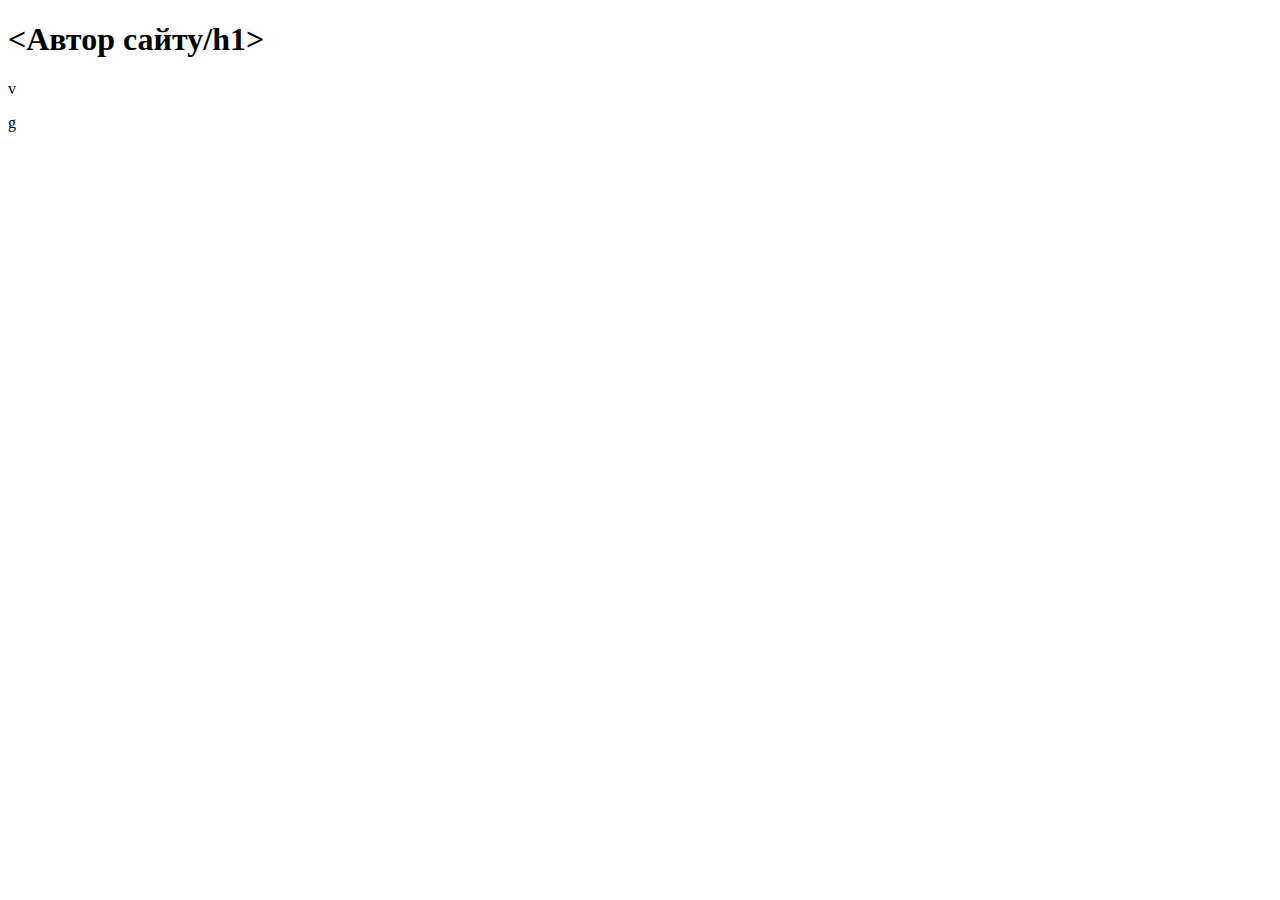
<file: site/Author.html>
<!DOCTYPE html>
<html lang="uk">
<head>
    <meta charset="UTF-8">
      <meta name="viewport" content="width=device-width, initial-scale=1.0">
    <title>Author site</title>
</head>
<body>
  <header>
    <h1 id="avs" ><Автор сайту/h1>
  </header>v
  <nav>
    <menu type="toolbar"></menu>
  </nav>
  <section>
    <article>
      <div class="first">
        <div>
          <p></p>
        </div>
        <div>
          <p></p>
        </div>
        <div>
          <p></p>
        </div>
        <div>
          <p></p>
        </div>
        <div>
          <p></p>
        </div>
      </div>
    </article>
    <article>
      <div class="first">
        <div>
          <p></p>
        </div>
        <div>
          <p></p>
        </div>
        <div>
          <p></p>
        </div>
        <div>
          <p></p>
        </div>
        <div>
          <p></p>
        </div>
      </div>
    </article>
    <article>
      <div class="first">
        <div>
          <p></p>
        </div>
        <div>
          <p></p>
        </div>
        <div>
          <p></p>
        </div>
        <div>
          <p></p>
        </div>
        <div>
          <p></p>
        </div>
      </div>
    </article>
    <article>
      <div class="first">
        <div>
          <p></p>
        </div>
        <div>
          <p></p>
        </div>
        <div>
          <p></p>
        </div>
        <div>
          <p></p>
        </div>
        <div>
          <p></p>
        </div>
      </div>
    </article>
  </section>
  <section>
    <article>
      <div class="first">
        <div>
          <p></p>
        </div>
        <div>
          <p></p>
        </div>
        <div>
          <p></p>
        </div>
        <div>
          <p></p>
        </div>
        <div>
          <p></p>
        </div>
      </div>
    </article>
    <article>
      <div class="first">
        <div>
          <p></p>
        </div>
        <div>
          <p></p>
        </div>
        <div>
          <p></p>
        </div>
        <div>
          <p></p>
        </div>
        <div>
          <p></p>
        </div>
      </div>
    </article>
    <article>
      <div class="first">
        <div>
          <p></p>
        </div>
        <div>
          <p></p>
        </div>
        <div>
          <p></p>
        </div>
        <div>
          <p></p>
        </div>
        <div>
          <p></p>
        </div>
      </div>
    </article>
    <article>
      <div class="first">
        <div>
          <p></p>
        </div>
        <div>
          <p></p>
        </div>
        <div>
          <p></p>
        </div>
        <div>
          <p></p>
        </div>
        <div>
          <p></p>
        </div>
      </div>
    </article>
  </section>
  <section>
    <article>
      <div class="first">
        <div>
          <p></p>
        </div>
        <div>
          <p></p>
        </div>
        <div>
          <p></p>
        </div>
        <div>
          <p></p>
        </div>
        <div>
          <p></p>
        </div>
      </div>
    </article>
    <article>
      <div class="first">
        <div>
          <p></p>
        </div>
        <div>
          <p></p>
        </div>
        <div>
          <p></p>
        </div>
        <div>
          <p></p>
        </div>
        <div>
          <p></p>
        </div>
      </div>
    </article>
    <article>
      <div class="first">
        <div>
          <p></p>
        </div>
        <div>
          <p></p>
        </div>
        <div>
          <p></p>
        </div>
        <div>
          <p></p>
        </div>
        <div>
          <p></p>
        </div>
      </div>
    </article>
    <article>
      <div class="first">
        <div>
          <p></p>
        </div>
        <div>
          <p></p>
        </div>
        <div>
          <p></p>
        </div>
        <div>
          <p></p>
        </div>
        <div>
          <p></p>
        </div>
      </div>
    </article>
  </section>
  <section>
    <article>
      <div class="first">
        <div>
          <p></p>
        </div>
        <div>
          <p></p>
        </div>
        <div>
          <p></p>
        </div>
        <div>
          <p></p>
        </div>
        <div>
          <p></p>
        </div>
      </div>
    </article>
    <article>
      <div class="first">
        <div>
          <p></p>
        </div>
        <div>
          <p></p>
        </div>
        <div>
          <p></p>
        </div>
        <div>
          <p></p>
        </div>
        <div>
          <p></p>
        </div>
      </div>
    </article>
    <article>
      <div class="first">
        <div>
          <p></p>
        </div>
        <div>
          <p></p>
        </div>
        <div>
          <p></p>
        </div>
        <div>
          <p></p>
        </div>
        <div>
          <p></p>
        </div>
      </div>
    </article>
    <article>
      <div class="first">
        <div>
          <p></p>
        </div>
        <div>
          <p></p>
        </div>
        <div>
          <p></p>
        </div>
        <div>
          <p></p>
        </div>
        <div>
          <p></p>
        </div>
      </div>
    </article>
  </section>
  <section>
    <article>
      <div class="first">
        <div>
          <p></p>
        </div>
        <div>
          <p></p>
        </div>
        <div>
          <p></p>
        </div>
        <div>
          <p></p>
        </div>
        <div>
          <p></p>
        </div>
      </div>
    </article>
    <article>
      <div class="first">
        <div>
          <p></p>
        </div>
        <div>
          <p></p>
        </div>
        <div>
          <p></p>
        </div>
        <div>
          <p></p>
        </div>
        <div>
          <p></p>
        </div>
      </div>
    </article>
    <article>
      <div class="first">
        <div>
          <p></p>
        </div>
        <div>
          <p></p>
        </div>
        <div>
          <p></p>
        </div>
        <div>
          <p></p>
        </div>
        <div>
          <p></p>
        </div>
      </div>
    </article>
    <article>
      <div class="first">
        <div>
          <p></p>
        </div>
        <div>
          <p></p>
        </div>
        <div>
          <p></p>
        </div>
        <div>
          <p></p>
        </div>
        <div>
          <p></p>
        </div>
      </div>
    </article>
  </section>
  <aside>
    <div class="myaside">
      <div>
        <p></p>
      </div>
    </div>
  </aside>
  <aside>
    <div class="myaside">
      <div>
        <p></p>
      </div>
    </div>
  </aside>
  <aside>
    <div class="myaside">
      <div>
        <p></p>
      </div>
    </div>
  </aside>  

</body>
</html>g
</file>
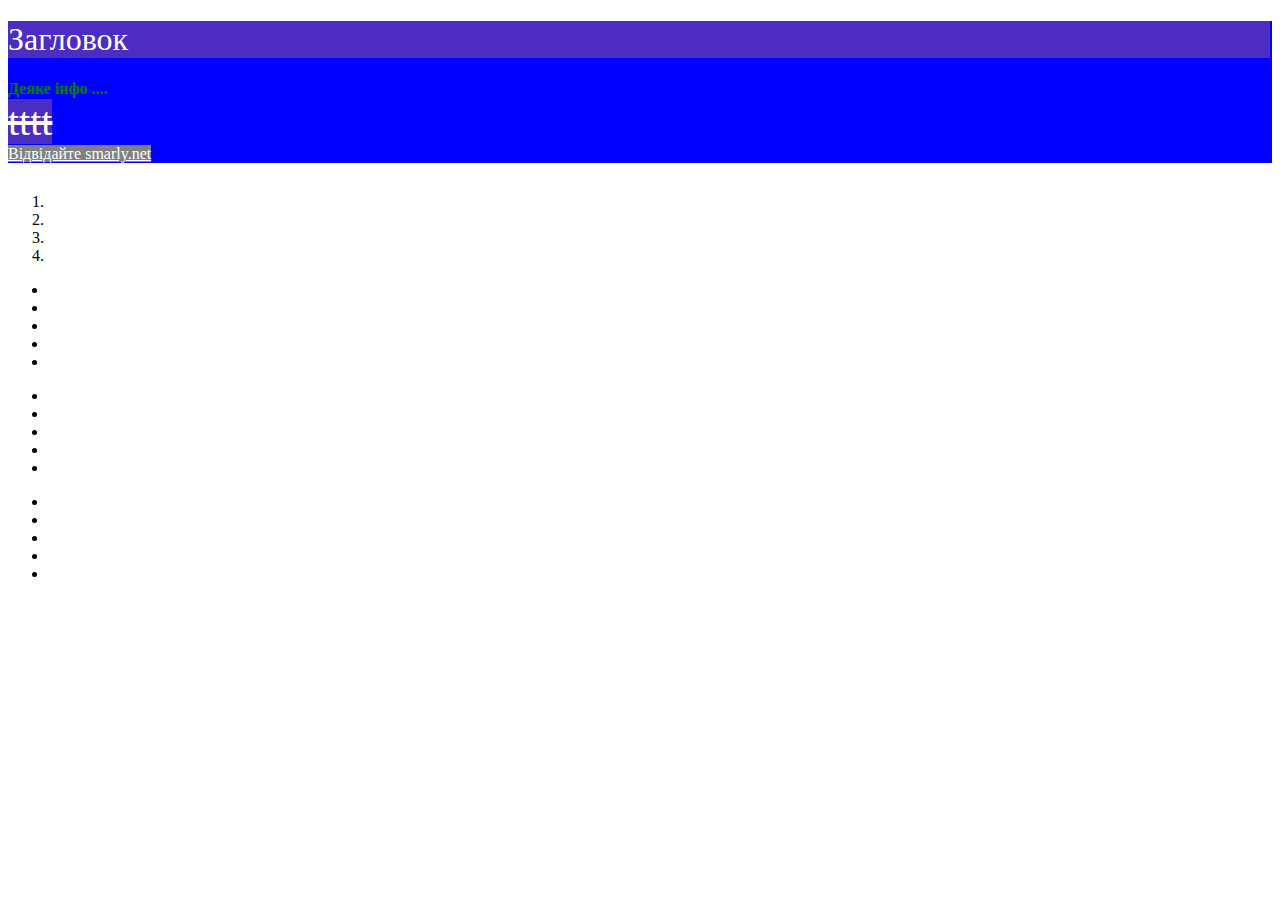
<file: site/g403_413.html>
<!DOCTYPE html>
<html lang="en">
<head>
    <meta charset="UTF-8">
    <meta http-equiv="X-UA-Compatible" content="IE=edge">
    <meta name="viewport" content="width=device-width, initial-scale=1.0">
    <title>Document</title>
    <style type="text/css">
        s { background-color: rgb(75, 45, 196); color: white; 
        font-size: 30pt;} 
        </style>
        <link rel="stylesheet" type="text/css" href="css\\my.css"></link>
        <link rel="stylesheet" type="text/css" href="css/style.css"></link>
        

</head>
<body>
    <header>
        <div> 
            <p>
                <h1> Загловок </h1>
                <style type="text/css">
                    h1 { background-color: rgb(75, 45, 196); color: white; 
                    font-weight: 500;} 
                    </style>
                <p>
                    <b style="font-family: times; font-size: 12pt; color: green;">
                        Деяке інфо ....</b>
                    Деяке інфо ...
                    <i style="color :blue">  test </i>
                    <br>
                    <s>  tttt </s>
                  
           
                    <br>
                    <a href="http://smarly.net" style="background-color:
                     grey; color: white"> 
                     Відвідайте  smarly.net </a>

                    
                </p>
            </p>
            <p>
                <h1></h1>
            </p>
            <p>
                <h1></h1>
            </p>

           

        </div>
    </header>
    <div>
        <ol>
            <li></li>
            <li></li>
            <p>
             
            </p>
            <li></li>
            <li></li>
        </ol>
        <ul>
            <li></li>
            <li></li>
            <li></li>
            <li></li>
            <li></li>
        </ul>
        <ul>
            <li></li>
            <li></li>
            <li></li>
            <li></li>
            <li></li>
        </ul>
        <p>
            
        </p>
        <ul>
            <li></li>
            <li></li>
            <li></li>
            <li></li>
            <li></li>
        </ul>
    </div>
</body>
</html>
</file>
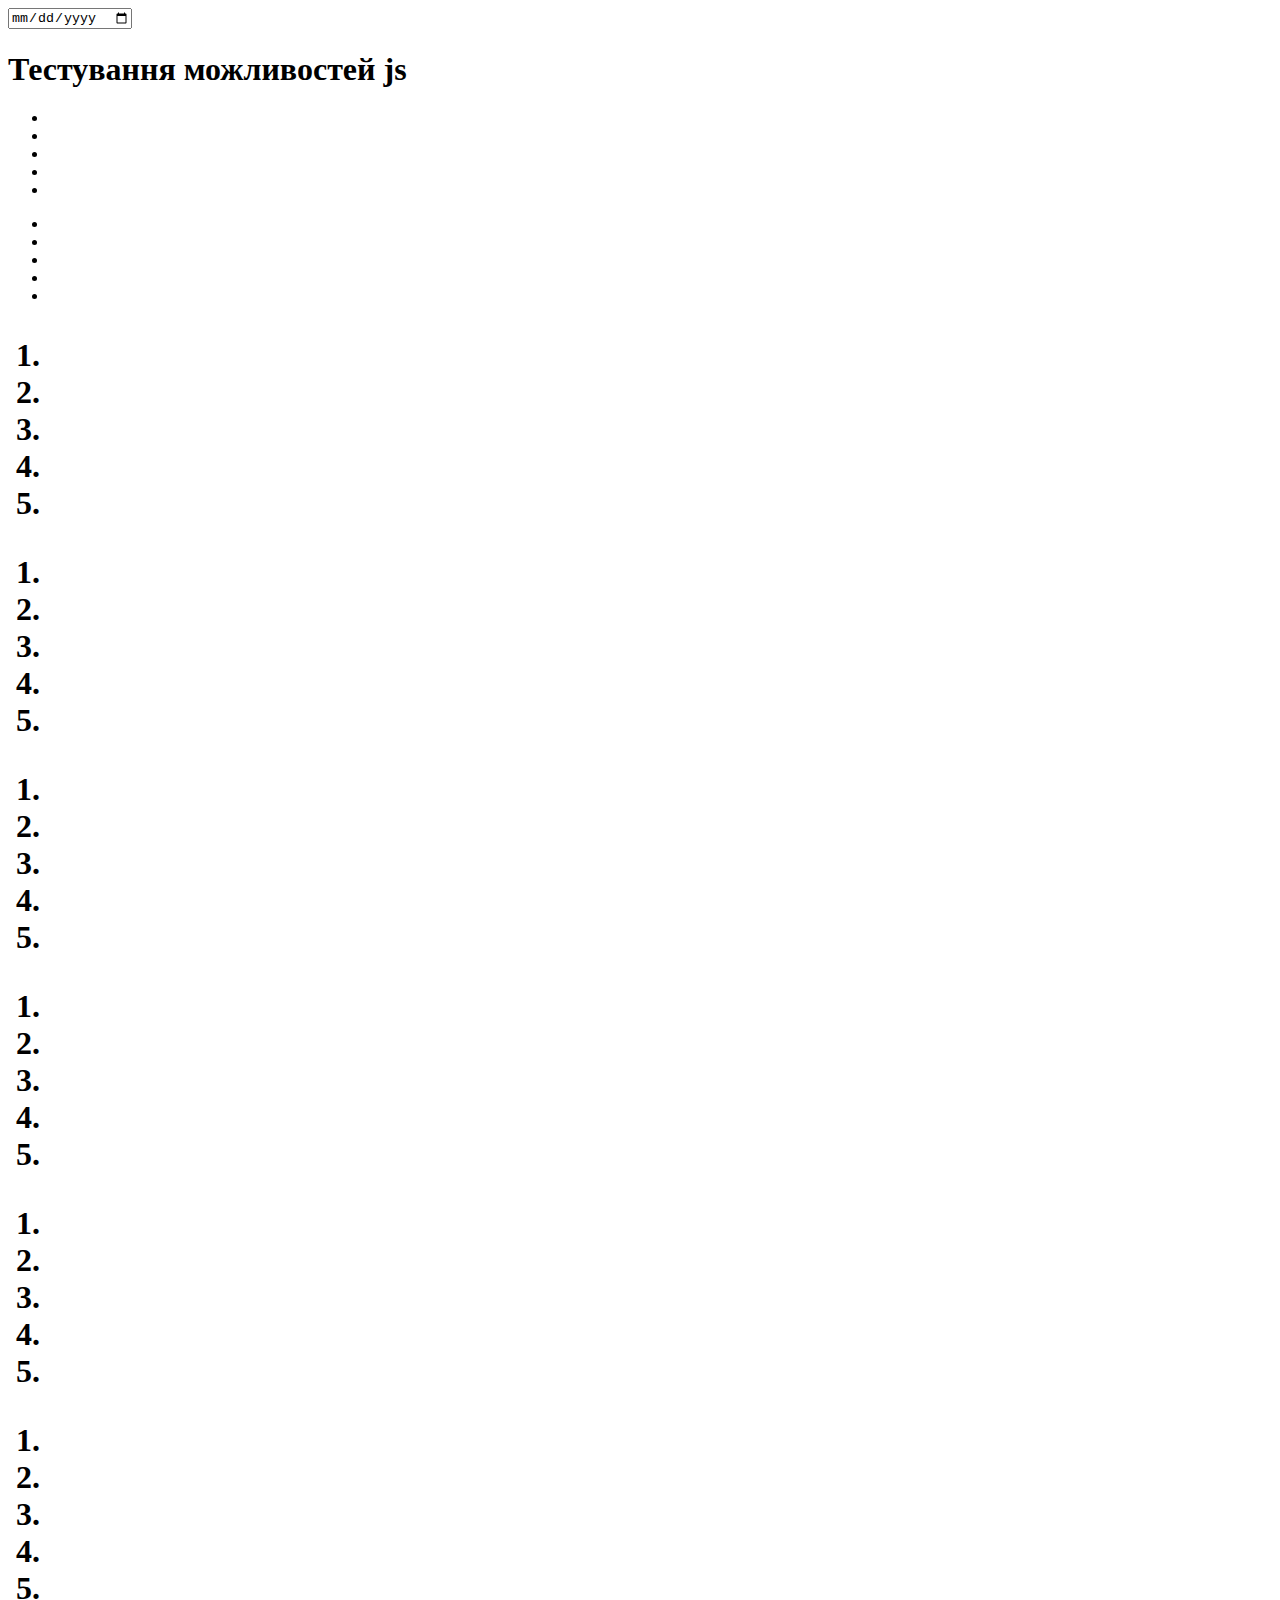
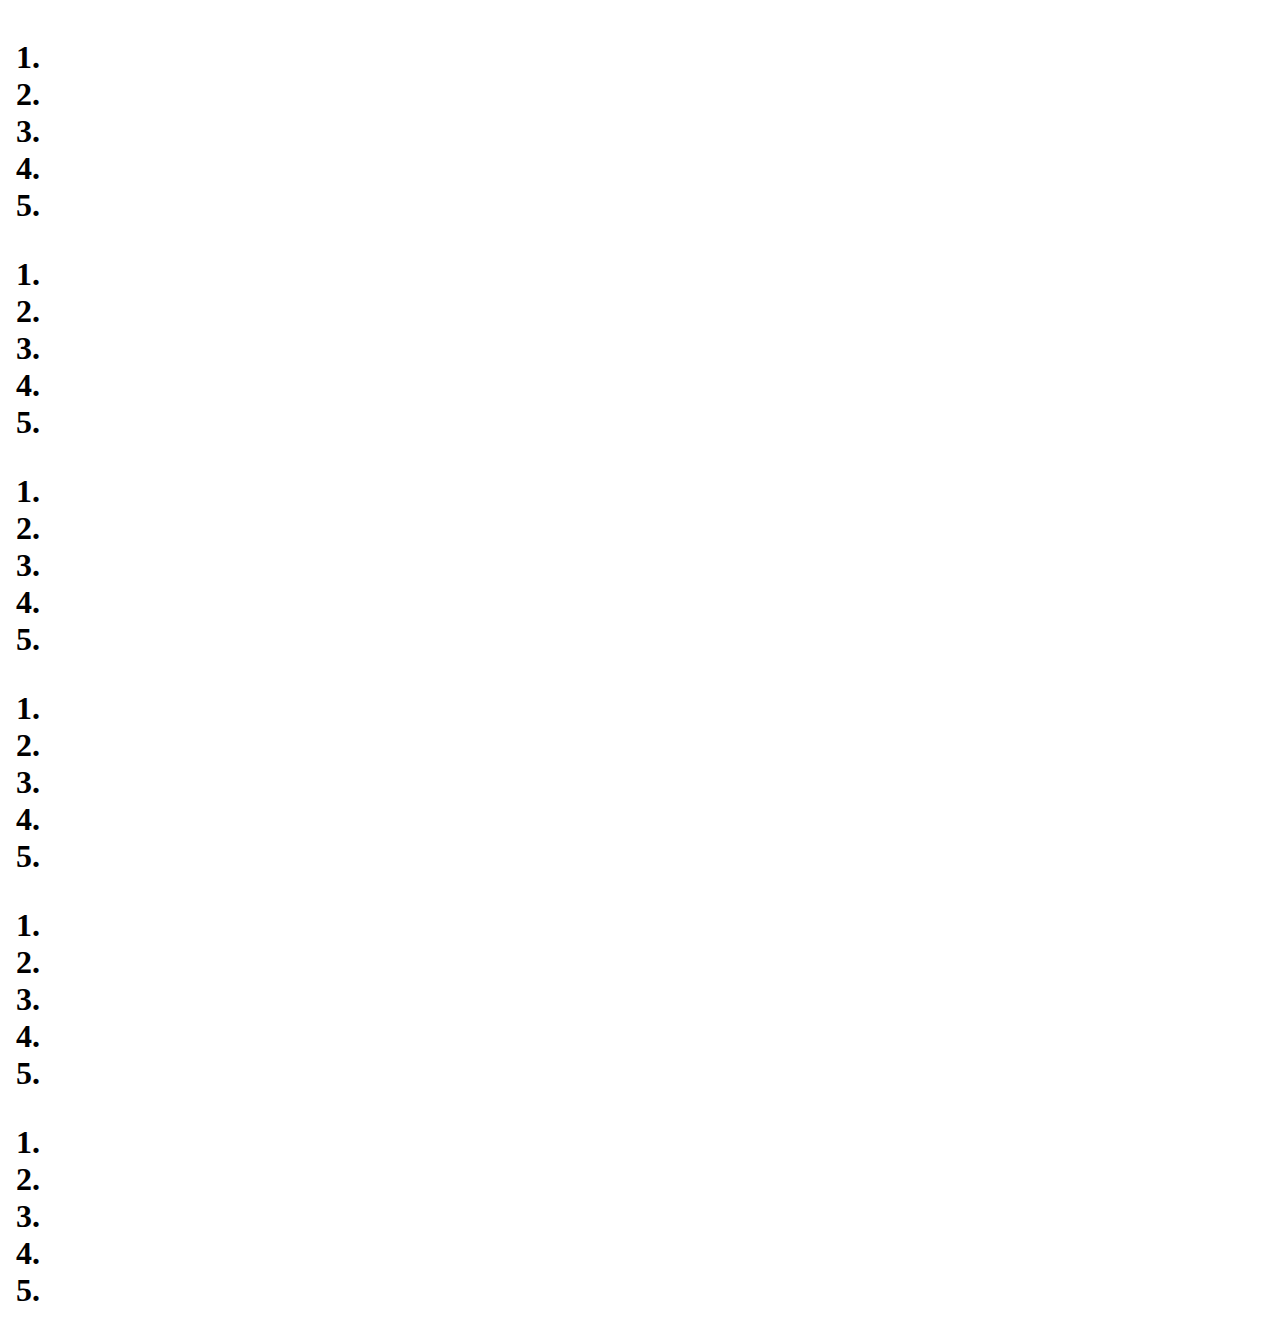
<file: site/test.html>
<!DOCTYPE html>
<html lang="en">
<head>
    <meta charset="UTF-8">
    <meta http-equiv="X-UA-Compatible" content="IE=edge">
    <meta name="viewport" content="width=device-width, initial-scale=1.0">
    <title>Document</title>
    <script >
        
         var a = 100;
        function pr()
        {
         let age = prompt ('Скільки тобі років?', 100);
         alert (`Тобі ${age} років!`); // Тобі 100 років! (оператор)
     
        }
        function cf() {
        let isBoss = confirm ("Ти тут головний?");
     alert (isBoss); // true, якщо натиснута OК
        }
     
        function dw(){
         document.writeln(" test dr ");
         document.writeln(" <b> Test </b>  <hr> tysddius")
        }
     
        function f1(){
         console.log("  move ... move ");
        }
        function f2() {
         console.log( " .... on move ");
        }
     
         </script>
    <script language="JavaScript" src="..\js\my_rabbits.js"> </script>

</head>
<body>
    <script>
     //   d = new date();
      /*              alert('момент завантаження сторінки:'
                        + d.gethours() + ':'
                        + d.getminutes() + ':'
                        + d.getseconds());
                        */
        </script>
        <input type="date" name="" id="">
    <h1> Тестування можливостей  js</h1>

    <div class="rq">
        <div class="r4">
            <ul class="ulstylr">
                <li></li>
                <li></li>
                <li></li>
                <li></li>
                <li></li>
            </ul>
        </div>
    </div>
    <div class="rq">
        <div class="r4">
            <ul class="ulstylr">
                <li></li>
                <li></li>
                <li></li>
                <li></li>
                <li></li>
            </ul>
        </div>
    </div>
    <h1>
        <ol>
            <li></li>
            <li></li>
            <li></li>
            <li></li>
            <li></li>
        </ol>
        <ol>
            <li></li>
            <li></li>
            <li></li>
            <li></li>
            <li></li>
        </ol>
        <ol>
            <li></li>
            <li></li>
            <li></li>
            <li></li>
            <li></li>
        </ol>
        <ol>
            <li></li>
            <li></li>
            <li></li>
            <li></li>
            <li></li>
        </ol>
    </h1>
    <h1>
        <ol>
            <li></li>
            <li></li>
            <li></li>
            <li></li>
            <li></li>
        </ol>
        <ol>
            <li></li>
            <li></li>
            <li></li>
            <li></li>
            <li></li>
        </ol>
        <ol>
            <li></li>
            <li></li>
            <li></li>
            <li></li>
            <li></li>
        </ol>
        <ol>
            <li></li>
            <li></li>
            <li></li>
            <li></li>
            <li></li>
        </ol>
    </h1>
    <h1>
        <ol>
            <li></li>
            <li></li>
            <li></li>
            <li></li>
            <li></li>
        </ol>
        <ol>
            <li></li>
            <li></li>
            <li></li>
            <li></li>
            <li></li>
        </ol>
        <ol>
            <li></li>
            <li></li>
            <li></li>
            <li></li>
            <li></li>
        </ol>
        <ol>
            <li></li>
            <li></li>
            <li></li>
            <li></li>
            <li></li>
        </ol>
    </h1>
<!--
    <i onclick="alert('Увага')" onmousemove="f1()"> msg: Увага  </i> 
    <br>
    <b onclick="cf()" onmousemove="f2()" > Test  confirm</b>
    <br>
    <b onclick="pr()" onmousemove="f1()"> Test prompt  </b>

    <br>
    <b onclick="dw()"> Test dw  </b>


    <h1>  Example 1</h1>
    <p>
        <a href="JavaScript:alert('Увага!!!');"> 
	Натисніть тут </a>
    <br>

      <a href="table.html" >   Table </a>

    </p>

    <br />
    <h1>  Example 2</h1>
    <form method=post name="form"
    action="javascript: form.e.value = 'натиснули кнопку: заповнити';
 alert('Заповняємо поле !'); void (0);">
        <input type=text name=e size=30 value=""> <br>
        <input type=submit value="Заповнити">
        <input type=reset value="Очистити">
    </form>

    <h1 >Рахуємо кроликів</h1>
    <input type="button" onclick="count_rabbits()" value="Рахувати кролів!" />

    <h1>... Порахували</h1>
  
  -->
  <!--
  <script type="text/javascript">
    function count_rabbits() {
    for (var i = 1; i <= 3; i++) 
      { alert("З капелюха дістали " + i + " кролика!") }
     
      let age = prompt ('А у Вас скільки кроликів?', 20);
   alert (`У Вас ${age}  кроликів!`); // Тобі 100 років! (оператор)     
    }
</script>
-->

<script>
  function myFunc(theObject) {
      theObject.make = 'Toyota';
  }
  var mycar = { make: 'Honda', model: 'Accord', year: 1998 };
  var x, y;
  x = mycar.make; // x отримує значення "Honda"
  myFunc(mycar);
  y = mycar.make; // y отримує значення "Toyota"
  // (властивість make була змінена функцією)
  alert(mycar.make);
  function SetValue(a) {
      a = 100;
  }
  function SetArray(arr) {
      for (i = 1; i < arr.length; i++) arr[i] = i;
  }
  a = 10;
  SetValue(a);
  alert(a);
  arr = Array(5);
  SetArray(arr);
  alert(arr);
</script>

  
</body>
</html>
</file>
<file: site/css/style.css>
h2 {
    font-size: 14pt;
}

p {
    margin: 0;
    color: blue;
    
}
header {margin-bottom: 30px;
padding-right: 2px;
background-color: blue;
}
</file>
